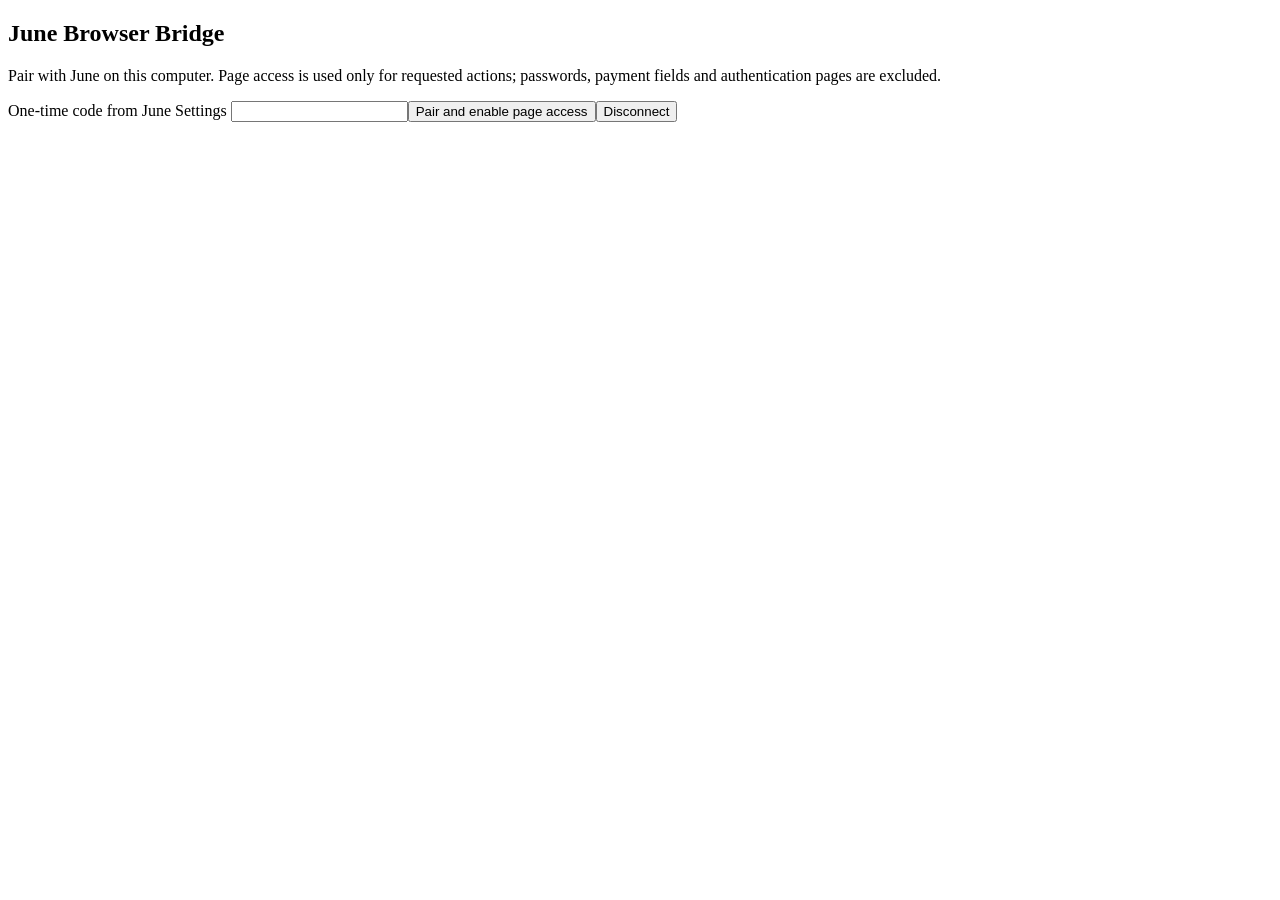
<file: extensions/june-browser-bridge/popup.html>
<!doctype html><html><head><meta charset="utf-8"><title>June Browser Bridge</title></head><body>
<h2>June Browser Bridge</h2><p>Pair with June on this computer. Page access is used only for requested actions; passwords, payment fields and authentication pages are excluded.</p>
<label>One-time code from June Settings <input id="code" autocomplete="off"></label><button id="pair">Pair and enable page access</button><button id="revoke">Disconnect</button><p id="status" role="status"></p><script src="popup.js"></script></body></html>
</file>
